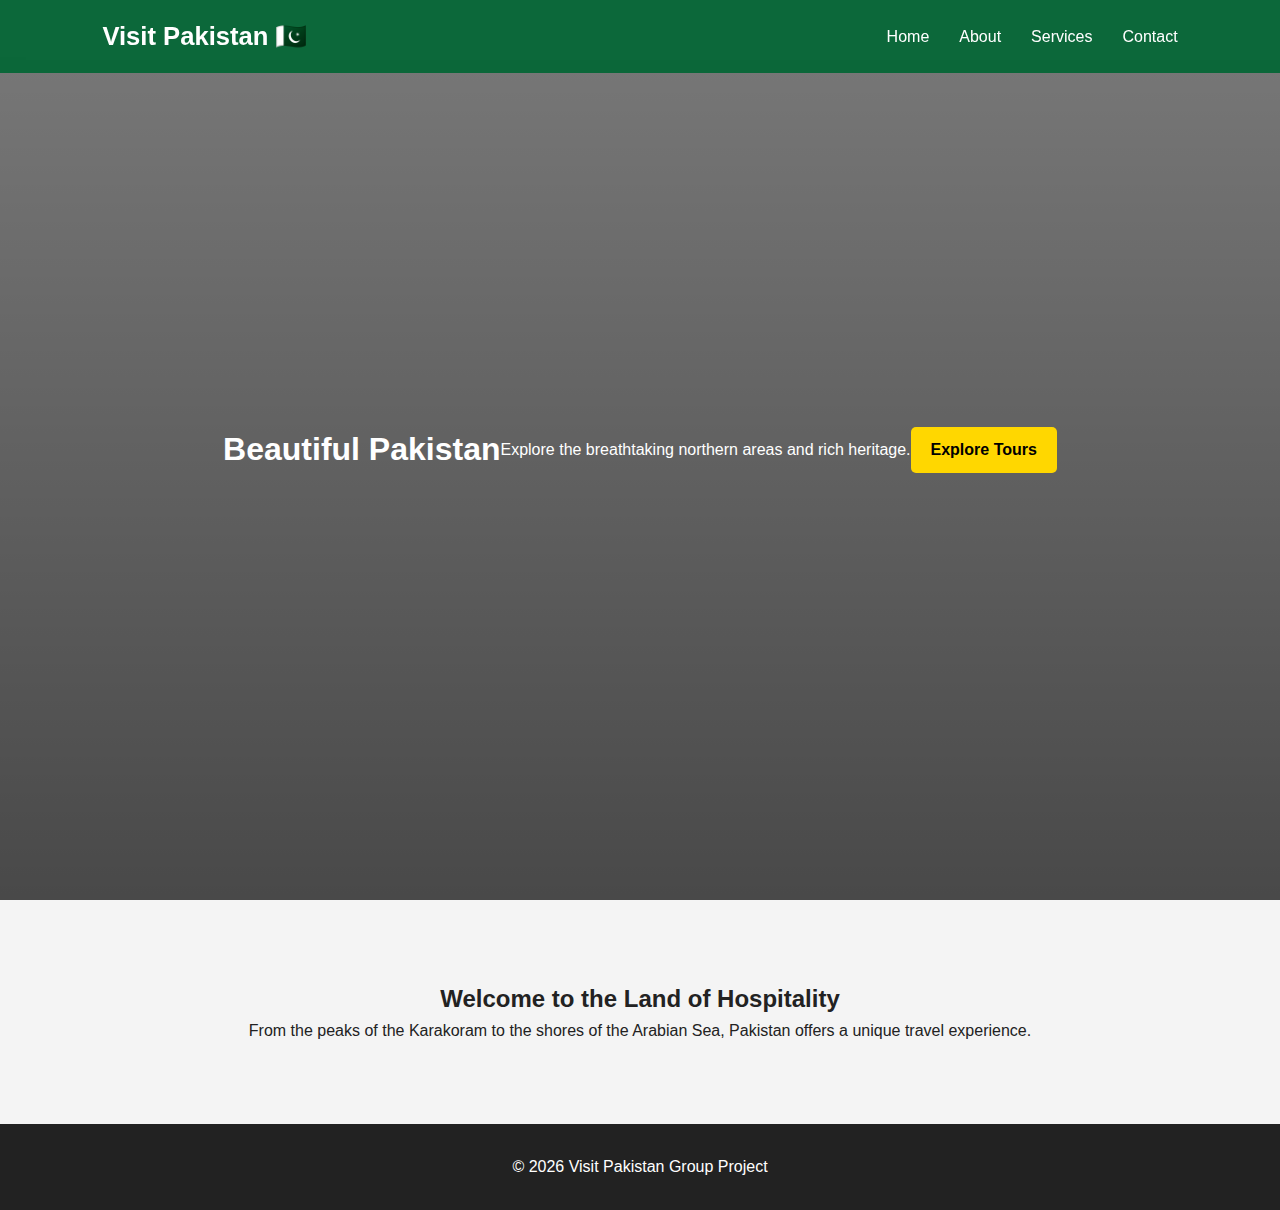
<file: index.html>
<!DOCTYPE html>
<html lang="en">
<head>
    <meta charset="UTF-8">
    <title>Visit Pakistan | Home</title>
    <link rel="stylesheet" href="style.css"> </head>
<body>
    <nav>
        <a href="index.html" class="logo">Visit Pakistan 🇵🇰</a>
        <ul>
            <li><a href="index.html">Home</a></li>
            <li><a href="about.html">About</a></li>
            <li><a href="services.html">Services</a></li>
            <li><a href="contact.html">Contact</a></li>
        </ul>
    </nav>

    <header class="hero">
        <h1>Beautiful Pakistan</h1>
        <p>Explore the breathtaking northern areas and rich heritage.</p>
        <br>
        <a href="services.html" style="background:gold; color:black; padding:10px 20px; text-decoration:none; border-radius:5px; font-weight:bold;">Explore Tours</a>
    </header>

    <section>
        <h2>Welcome to the Land of Hospitality</h2>
        <p>From the peaks of the Karakoram to the shores of the Arabian Sea, Pakistan offers a unique travel experience.</p>
    </section>

    <footer><p>&copy; 2026 Visit Pakistan Group Project</p></footer>
</body>
</html>
</file>
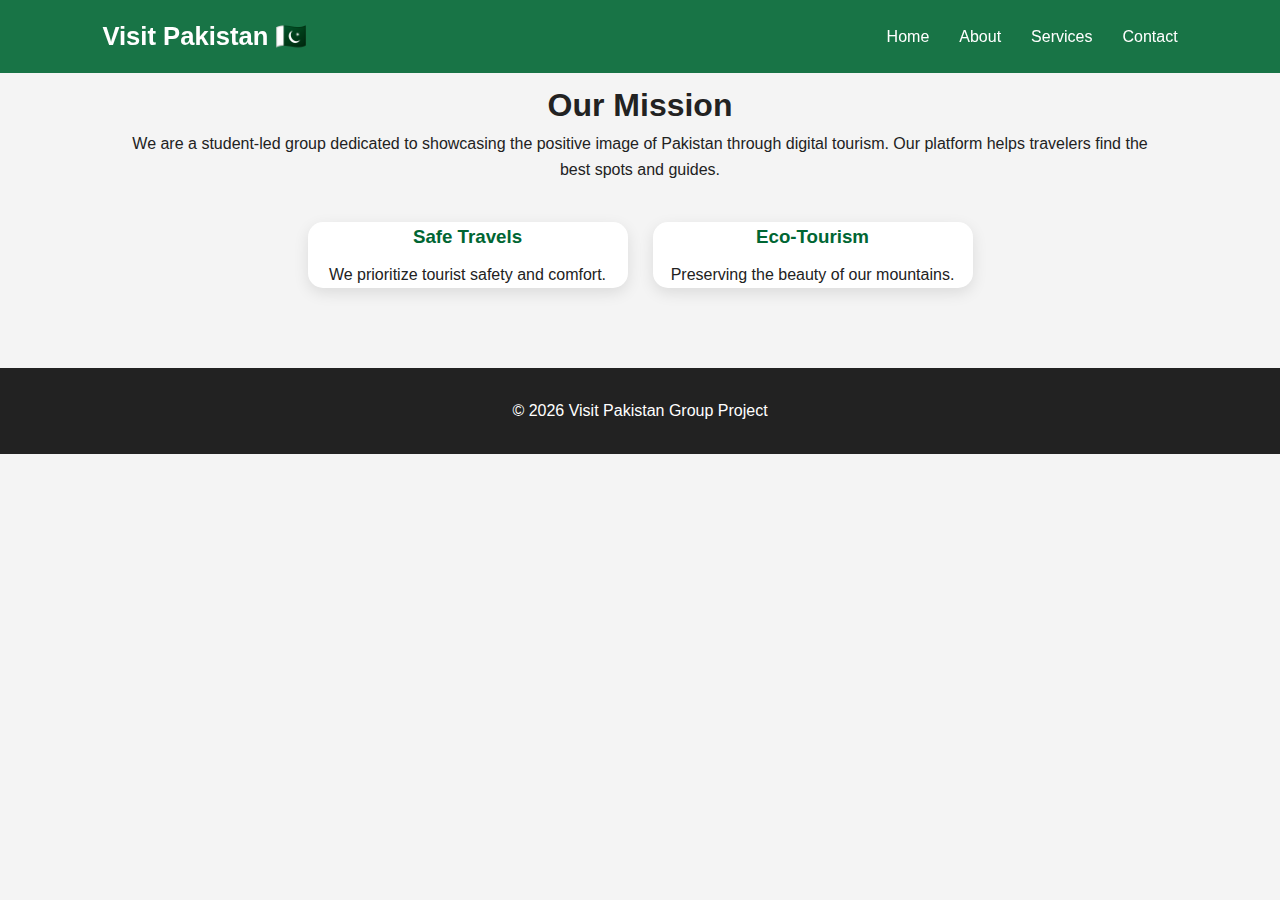
<file: about.html>
<!DOCTYPE html>
<html lang="en">

<head>
    <meta charset="UTF-8">
    <title>About Us | Visit Pakistan</title>
    <link rel="stylesheet" href="style.css">
</head>

<body>
    <nav>
        <a href="index.html" class="logo">Visit Pakistan 🇵🇰</a>
        <ul>
            <li><a href="index.html">Home</a></li>
            <li><a href="about.html">About</a></li>
            <li><a href="services.html">Services</a></li>
            <li><a href="contact.html">Contact</a></li>
        </ul>
    </nav>

    <section>
        <h1>Our Mission</h1>
        <p>We are a student-led group dedicated to showcasing the positive image of Pakistan through digital tourism.
            Our platform helps travelers find the best spots and guides.</p>
        <div class="card-container">
            <div class="card">
                <h3>Safe Travels</h3>
                <p>We prioritize tourist safety and comfort.</p>
            </div>
            <div class="card">
                <h3>Eco-Tourism</h3>
                <p>Preserving the beauty of our mountains.</p>
            </div>
        </div>
    </section>

    <footer>
        <p>&copy; 2026 Visit Pakistan Group Project</p>
    </footer>
</body>

</html>
</file>
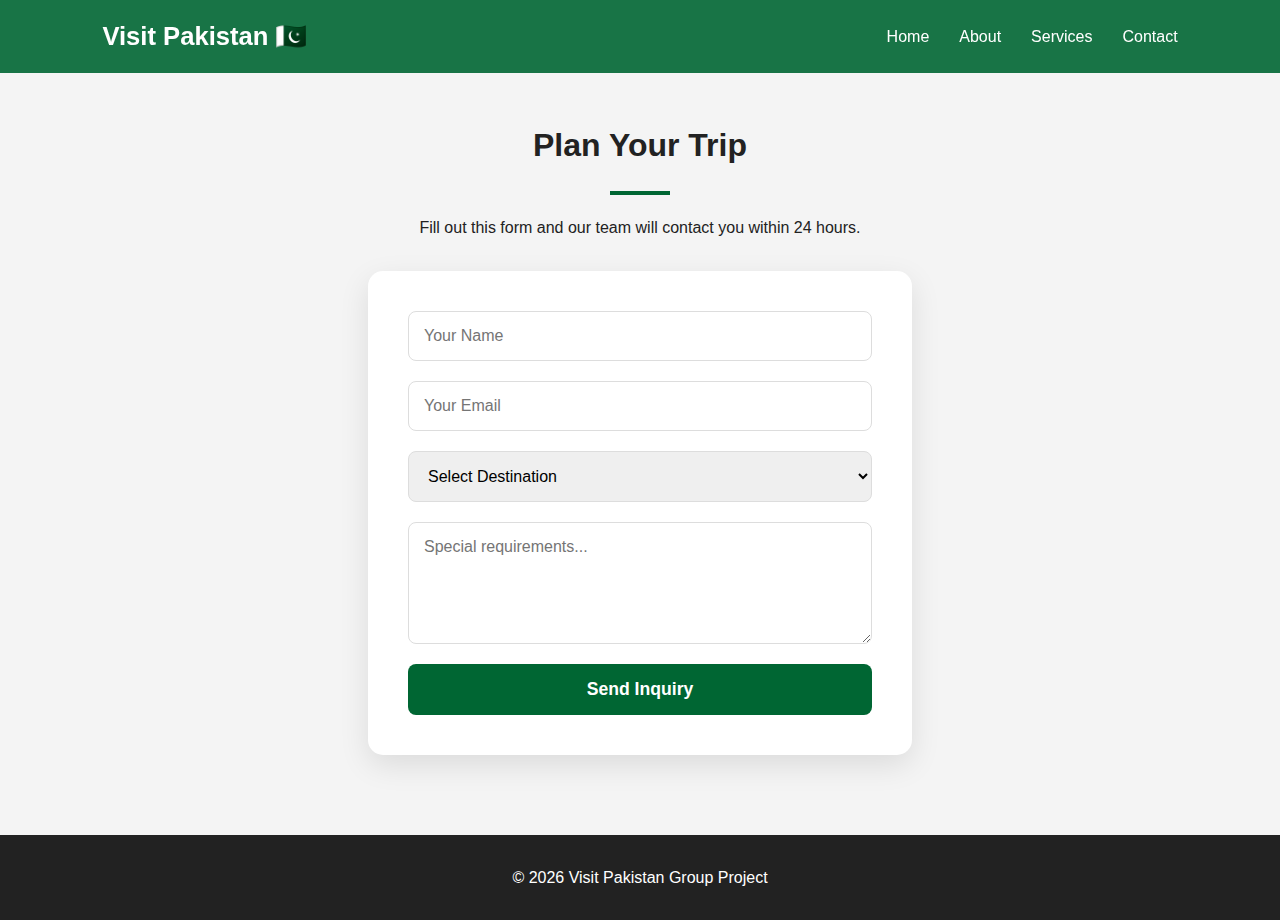
<file: contact.html>
<!DOCTYPE html>
<html lang="en">
<head>
    <meta charset="UTF-8">
    <title>Contact Us | Visit Pakistan</title>
    <link rel="stylesheet" href="style.css"> 
</head>
<body>
    <nav>
        <a href="index.html" class="logo">Visit Pakistan 🇵🇰</a>
        <ul>
            <li><a href="index.html">Home</a></li>
            <li><a href="about.html">About</a></li>
            <li><a href="services.html">Services</a></li>
            <li><a href="contact.html">Contact</a></li>
        </ul>
    </nav>

    <section class="contact-section">
        <h1>Plan Your Trip</h1>
        <div class="divider"></div>
        <p>Fill out this form and our team will contact you within 24 hours.</p>
        
        <form class="contact-form">
            <input type="text" placeholder="Your Name" required>
            <input type="email" placeholder="Your Email" required>
            <select>
                <option>Select Destination</option>
                <option>Hunza Valley</option>
                <option>Skardu Valley</option>
                <option>Lahore Heritage</option>
                <option>Swat Valley</option>
            </select>
            <textarea rows="5" placeholder="Special requirements..."></textarea>
            <button type="submit">Send Inquiry</button>
        </form>
    </section>

    <footer><p>&copy; 2026 Visit Pakistan Group Project</p></footer>
</body>
</html>
</file>
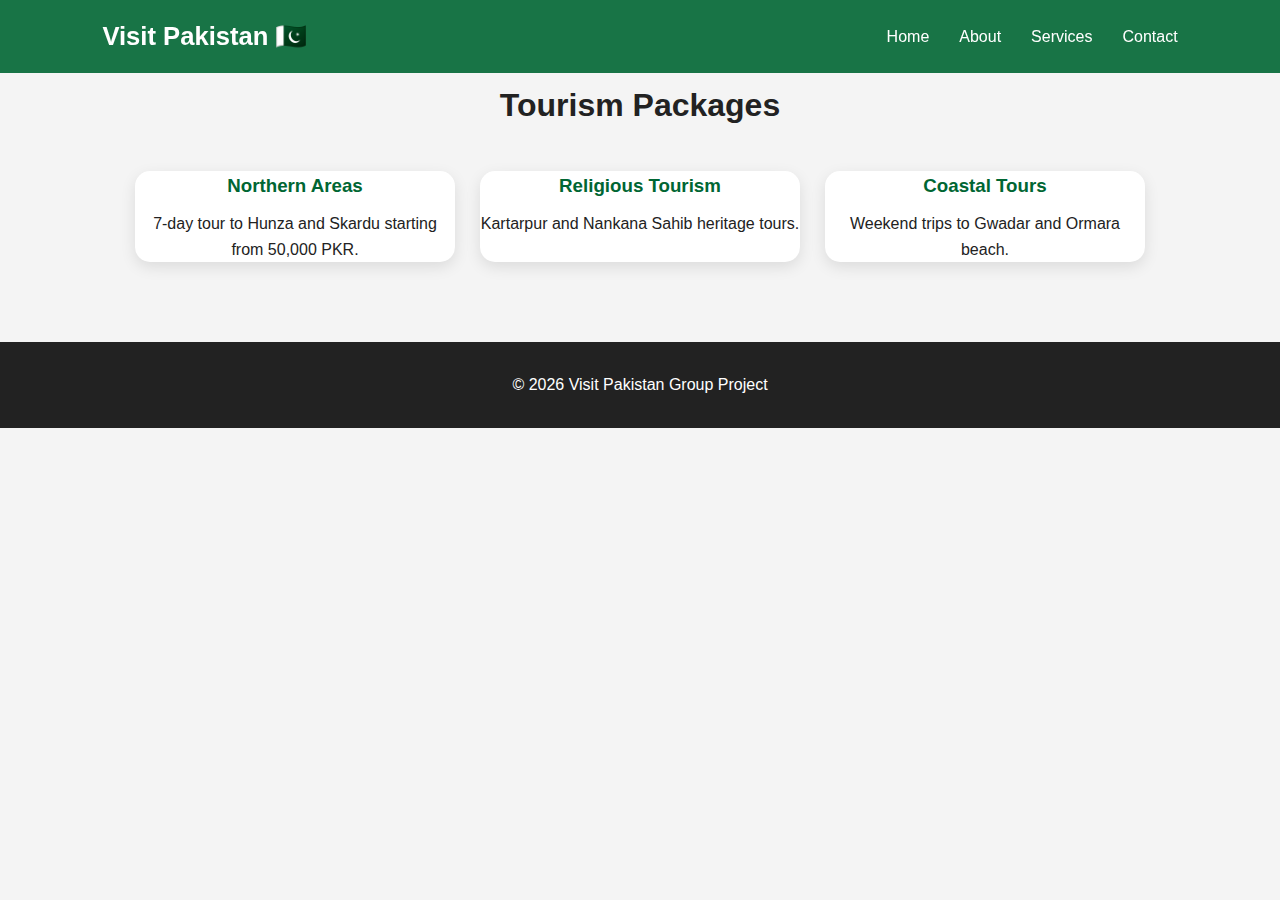
<file: services.html>
<!DOCTYPE html>
<html lang="en">
<head>
    <meta charset="UTF-8">
    <title>Our Services | Visit Pakistan</title>
    <link rel="stylesheet" href="style.css"> </head>
<body>
    <nav>
        <a href="index.html" class="logo">Visit Pakistan 🇵🇰</a>
        <ul>
            <li><a href="index.html">Home</a></li>
            <li><a href="about.html">About</a></li>
            <li><a href="services.html">Services</a></li>
            <li><a href="contact.html">Contact</a></li>
        </ul>
    </nav>

    <section>
        <h1>Tourism Packages</h1>
        <div class="card-container">
            <div class="card"><h3>Northern Areas</h3><p>7-day tour to Hunza and Skardu starting from 50,000 PKR.</p></div>
            <div class="card"><h3>Religious Tourism</h3><p>Kartarpur and Nankana Sahib heritage tours.</p></div>
            <div class="card"><h3>Coastal Tours</h3><p>Weekend trips to Gwadar and Ormara beach.</p></div>
        </div>
    </section>

    <footer><p>&copy; 2026 Visit Pakistan Group Project</p></footer>
</body>
</html>
</file>
<file: style.css>
/* General Variables & Reset */
:root {
    --pak-green: #006633;
    --gold: #FFD700;
    --dark: #222;
    --light: #f4f4f4;
}

* {
    margin: 0;
    padding: 0;
    box-sizing: border-box;
    font-family: 'Segoe UI', Tahoma, Geneva, Verdana, sans-serif;
}

/* Styling for the Logo Image */
.logo img {
    height: 50px;
    /* Adjust this height to fit your nav bar */
    width: auto;
    /* Keeps the aspect ratio perfect */
    display: block;
    transition: transform 0.3s ease;
}

.logo img:hover {
    transform: scale(1.05);
    /* Slight zoom when hovering */
}

/* Ensure nav stays aligned with an image logo */
nav {
    display: flex;
    justify-content: space-between;
    align-items: center;
    padding: 0.5rem 8%;
    /* Reduced padding for a sleeker look */
}

body {
    background-color: var(--light);
    line-height: 1.6;
    color: var(--dark);
}

/* --- Navigation Bar (Glassmorphism) --- */
nav {
    display: flex;
    justify-content: space-between;
    align-items: center;
    background: rgba(0, 102, 51, 0.9);
    backdrop-filter: blur(10px);
    color: white;
    padding: 1rem 8%;
    position: fixed;
    width: 100%;
    top: 0;
    z-index: 1000;
    transition: 0.4s;
}

.logo {
    font-size: 1.6rem;
    font-weight: 800;
    color: white;
    text-decoration: none;
}

nav ul {
    display: flex;
    list-style: none;
}

nav ul li {
    margin-left: 30px;
}

nav ul li a {
    color: white;
    text-decoration: none;
    font-weight: 500;
    transition: 0.3s;
    position: relative;
}

nav ul li a:hover {
    color: var(--gold);
}

nav ul li a::after {
    content: '';
    position: absolute;
    width: 0;
    height: 2px;
    bottom: -5px;
    left: 0;
    background-color: var(--gold);
    transition: 0.3s;
}

nav ul li a:hover::after {
    width: 100%;
}

/* --- Hero Section --- */
.hero {
    height: 100vh;
    background: linear-gradient(rgba(0, 0, 0, 0.5), rgba(0, 0, 0, 0.7)),
        url('https://images.unsplash.com/photo-1589330273594-fade1ee91647?q=80&w=2070&auto=format&fit=crop');
    background-size: cover;
    background-position: center;
    background-attachment: fixed;
    display: flex;
    align-items: center;
    justify-content: center;
    text-align: center;
    color: white;
    padding: 20px;
}

.hero-overlay h1 {
    font-size: clamp(2.5rem, 6vw, 4rem);
    text-transform: uppercase;
    margin-bottom: 20px;
    animation: fadeInUp 1s ease-out;
}

.highlight {
    color: var(--gold);
}

.hero-overlay p {
    font-size: 1.2rem;
    max-width: 700px;
    margin: 0 auto 30px;
    animation: fadeInUp 1.2s ease-out;
}

/* Buttons */
.hero-btns {
    display: flex;
    gap: 15px;
    justify-content: center;
}

.btn-primary,
.btn-secondary {
    padding: 12px 30px;
    border-radius: 50px;
    text-decoration: none;
    font-weight: bold;
    transition: 0.3s;
}

.btn-primary {
    background: var(--gold);
    color: var(--dark);
}

.btn-secondary {
    background: transparent;
    color: white;
    border: 2px solid white;
}

.btn-primary:hover {
    transform: scale(1.05);
    background: #e6c200;
}

.btn-secondary:hover {
    background: white;
    color: var(--dark);
}

/* --- Content Sections --- */
section {
    padding: 80px 10%;
    text-align: center;
}

.divider {
    width: 60px;
    height: 4px;
    background: var(--pak-green);
    margin: 20px auto;
}

/* Featured Grid Boxes */
.featured-grid {
    display: grid;
    grid-template-columns: repeat(auto-fit, minmax(250px, 1fr));
    gap: 30px;
    background: #ececec;
}

.feature-box {
    background: white;
    padding: 40px 20px;
    border-radius: 15px;
    transition: 0.3s;
    border-bottom: 5px solid var(--pak-green);
}

.feature-box:hover {
    transform: translateY(-10px);
    box-shadow: 0 10px 20px rgba(0, 0, 0, 0.1);
}

.feature-box .icon {
    font-size: 3rem;
    margin-bottom: 15px;
}

/* --- Services Page Card Fixes --- */
.card-container {
    display: flex;
    gap: 25px;
    justify-content: center;
    flex-wrap: wrap;
    margin-top: 40px;
}

.card {
    background: white;
    border-radius: 15px;
    box-shadow: 0 5px 15px rgba(0, 0, 0, 0.1);
    width: 320px;
    overflow: hidden;
    transition: 0.3s;
}

.card:hover {
    transform: translateY(-10px);
}

.card-img {
    width: 100%;
    height: 220px;
    object-fit: cover;
}

.card-content {
    padding: 20px;
}

.card h3 {
    color: var(--pak-green);
    margin-bottom: 10px;
}

/* --- Footer --- */
footer {
    background: var(--dark);
    color: white;
    text-align: center;
    padding: 30px;
}

/* Animations */
@keyframes fadeInUp {
    from {
        opacity: 0;
        transform: translateY(30px);
    }

    to {
        opacity: 1;
        transform: translateY(0);
    }
}

/* Mobile Responsiveness */
@media (max-width: 768px) {
    nav {
        flex-direction: column;
        padding: 1rem;
    }

    nav ul {
        margin-top: 15px;
    }

    nav ul li {
        margin: 0 10px;
    }

    .hero-overlay h1 {
        font-size: 2.2rem;
    }
}

/* --- Contact Page Specific Styles --- */

.contact-section {
    padding-top: 120px;
    /* Extra space so the form isn't hidden by the nav */
    max-width: 800px;
    margin: 0 auto;
}

.contact-form {
    background: white;
    padding: 40px;
    border-radius: 15px;
    box-shadow: 0 10px 30px rgba(0, 0, 0, 0.1);
    margin-top: 30px;
    display: flex;
    flex-direction: column;
    gap: 20px;
}

.contact-form input,
.contact-form select,
.contact-form textarea {
    padding: 15px;
    border: 1px solid #ddd;
    border-radius: 8px;
    font-size: 1rem;
    outline: none;
    transition: 0.3s;
}

/* Highlight input on click */
.contact-form input:focus,
.contact-form select:focus,
.contact-form textarea:focus {
    border-color: var(--pak-green);
    box-shadow: 0 0 5px rgba(0, 102, 51, 0.2);
}

.contact-form button {
    background: var(--pak-green);
    color: white;
    padding: 15px;
    border: none;
    border-radius: 8px;
    font-size: 1.1rem;
    font-weight: bold;
    cursor: pointer;
    transition: 0.3s;
}

.contact-form button:hover {
    background: #004d26;
    transform: translateY(-2px);
    box-shadow: 0 5px 15px rgba(0, 0, 0, 0.2);
}

/* Responsive adjustment for form */
@media (max-width: 600px) {
    .contact-form {
        padding: 20px;
        margin: 10px;
    }
}
</file>
